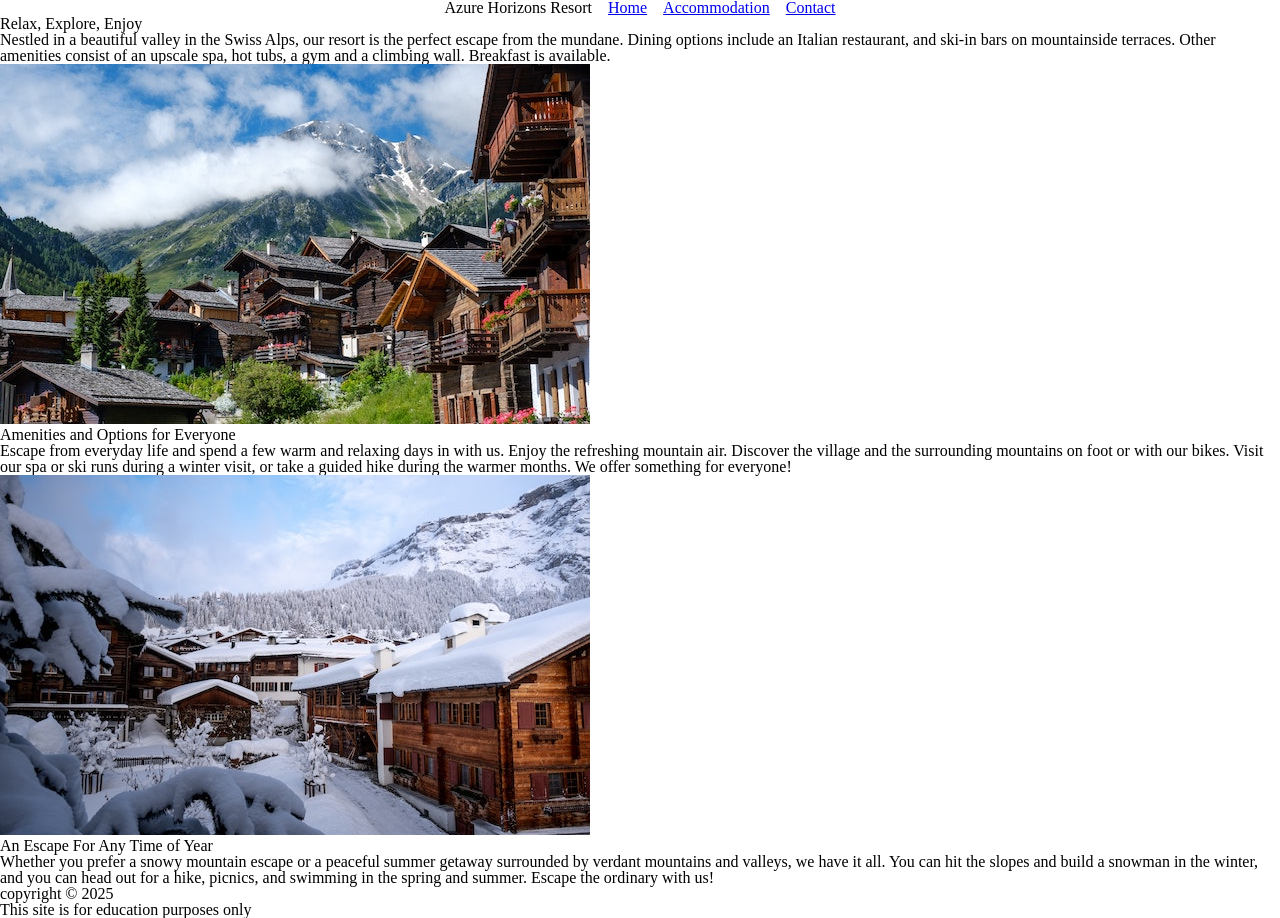
<file: index.html>
<!DOCTYPE html>
<html lang="en">
    <head>
        <meta charset="utf-8">
        <title>Azure Horizons Resort</title>
        <meta name="author" content="Nasir Ismail">
        <meta name="description" content="Experience the perfect getaway at our luxury resort, offering stunning views, top-tier amenities, and relaxing accommodations designed for ultimate comfort and rejuvenation.">
        <link rel="stylesheet" href="styles.css">

        <!-- Favicon -->
        <link rel="shortcut icon" href="images/favicon.ico" type="image/x-icon">
        <link rel="icon" href="images/favicon.ico" type="image/x-icon">

    </head>
    <body>
        <header id="top">
            <h1>Azure Horizons Resort</h1>
            <nav>
                <ul>
                    <li><a href="#">Home</a></li>
                    <li><a href="#">Accommodation</a></li>
                    <li><a href="contact.html">Contact</a></li>
                </ul>
            </nav>           
        </header>
        <main>
            <section>
                <h2>Relax, Explore, Enjoy</h2>
                <p>Nestled in a beautiful valley in the Swiss Alps, our resort is the perfect escape from the mundane. Dining options include an Italian restaurant, and ski-in bars on mountainside terraces. Other amenities consist of an upscale spa, hot tubs, a gym and a climbing wall. Breakfast is available.</p>
            </section>

            <section>
                <img src="images/swiss-chalet.jpg" alt="photo of cabins with a scenic mountain background" width="590" height="360">
                <h3>Amenities and Options for Everyone</h3>
                <p>Escape from everyday life and spend a few warm and relaxing days in with us. Enjoy the refreshing mountain air. Discover the village and the surrounding mountains on foot or with our bikes. Visit our spa or ski runs during a winter visit, or take a guided hike during the warmer months. We offer something for everyone!</p>
            </section>

            <section>
                <img src="images/snowy-chalet.jpg" alt="photo of snowy cabins with scenic mountain background" width="590" height="360">
                <h3> An Escape For Any Time of Year</h3>
                <p>Whether you prefer a snowy mountain escape or a peaceful summer getaway surrounded by verdant mountains and valleys, we have it all. You can hit the slopes and build a snowman in the winter, and you can head out for a hike, picnics, and swimming in the spring and summer. Escape the ordinary with us!</p>
            </section>
        </main>
        <footer>
            <p>copyright &copy; 2025</p>
            <p>This site is for education purposes only</p>                  
        </footer>

    </body>

</html>
</file>
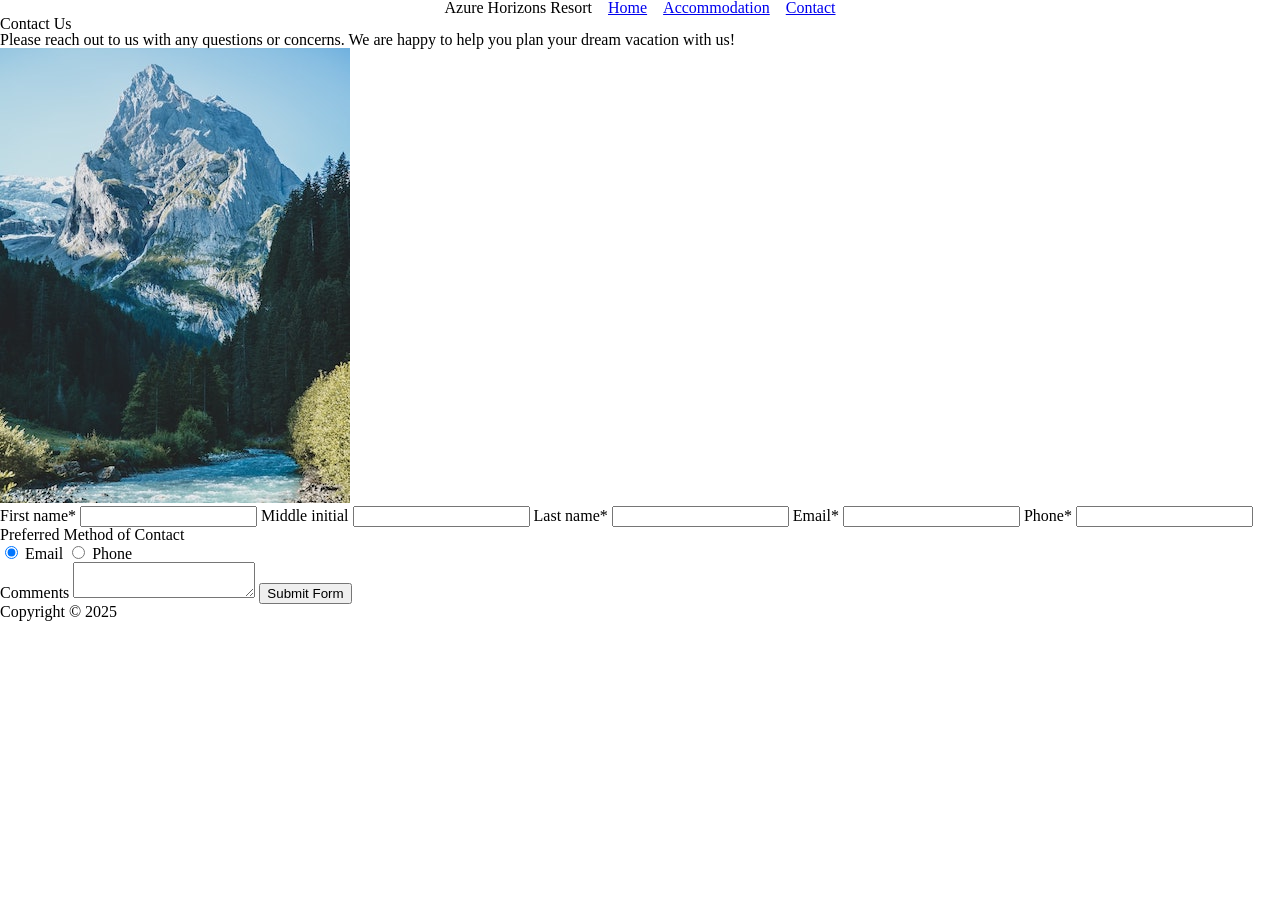
<file: contact.html>
<!DOCTYPE html>
<html lang="en">
    <head>
        <meta charset="utf-8">
        <title>Name of Resort</title>
        <meta name="author" content="Nasir Ismail">
        <meta name="description" content="Experience the perfect getaway at our luxury resort, offering stunning views, top-tier amenities, and relaxing accommodations designed for ultimate comfort and rejuvenation.">
        <link rel="stylesheet" href="styles.css">


        <!-- Favicon -->
        <link rel="shortcut icon" href="images/favicon.ico" type="image/x-icon">
        <link rel="icon" href="images/favicon.ico" type="image/x-icon">


    </head>
    <body>
        <header id="top">
            <h1>Azure Horizons Resort</h1>
            <nav>
                <ul>
                    <li><a href="index.html">Home</a></li>
                    <li><a href="#">Accommodation</a></li>
                    <li><a href="#">Contact</a></li>
                </ul>
            </nav>           
        </header>
        <main>
            <section>
                <h2>Contact Us</h2>
                <p>Please reach out to us with any questions or concerns. We are happy to help you plan your dream vacation with us!</p>
                <img src="images/swiss-peak.jpg" alt="photo of a scenic view with a river, forest and a mountain." width="350" height="455">
            </section>
            <section>
                <form action="" method="POST" target="_blank">
                    <label for="first-name">First name*</label>
                    <input type="text" name="first-name" id="first-name" required>
                    
                    <label for="middle-initial">Middle initial</label>
                    <input type="text" name="middle-initial" id="middleinitial">
                    
                    <label for="last-name">Last name*</label>
                    <input type="text" name="last-name" id="last-name" required>

                    <label for="email">Email*</label>
                    <input type="email" name="email" id="email" required>

                    <label for="phone">Phone*</label>
                    <input type="tel" name="phone" id="phone" required>

                    <fieldset>
                        <legend>Preferred Method of Contact</legend>
                        <input type="radio" name="contact-pref" id="pref-email" checked>
                        <label for="pref-email">Email</label>

                        <input type="radio" name="contact-pref" id="pref-phone">
                        <label for="pref-phone" name="pref-phone" id="pref-phone">Phone</label>
                    </fieldset>
                    

                    <label for="comments">Comments</label>
                    <textarea name="comments" id="comments" required></textarea>

                    <input type="submit" name="submit-button" id="submit-button" value="Submit Form" >
                </form>
            </section>

        </main>
        <footer>
            <p>Copyright &copy; 2025</p>

        </footer>

    </body>

</html>
</file>
<file: styles.css>
html, body, div, span, applet, object, iframe,
h1, h2, h3, h4, h5, h6, p, blockquote, pre,
a, abbr, acronym, address, big, cite, code,
del, dfn, em, img, ins, kbd, q, s, samp,
small, strike, strong, sub, sup, tt, var,
b, u, i, center,
dl, dt, dd, ol, ul, li,
fieldset, form, label, legend,
table, caption, tbody, tfoot, thead, tr, th, td,
article, aside, canvas, details, embed, 
figure, figcaption, footer, header, hgroup, 
menu, nav, output, ruby, section, summary,
time, mark, audio, video {
	margin: 0;
	padding: 0;
	border: 0;
	font-size: 100%;
	font: inherit;
	vertical-align: baseline;
}
/* HTML5 display-role reset for older browsers */
article, aside, details, figcaption, figure, 
footer, header, hgroup, menu, nav, section {
	display: block;
}
body {
	line-height: 1;
}
ol, ul {
	list-style: none;
}
blockquote, q {
	quotes: none;
}
blockquote:before, blockquote:after,
q:before, q:after {
	content: '';
	content: none;
}
table {
	border-collapse: collapse;
	border-spacing: 0;
}

header{
    display: flex;
    gap: 1rem;
    justify-content: center;
    align-items: center;
    position: sticky;
    top: 0;
    z-index: 2;
    padding-inline-start: 2rem 0;
}

nav ul {
    display: flex;
    gap: 1rem;

    list-style-type: none;
    
}
</file>
